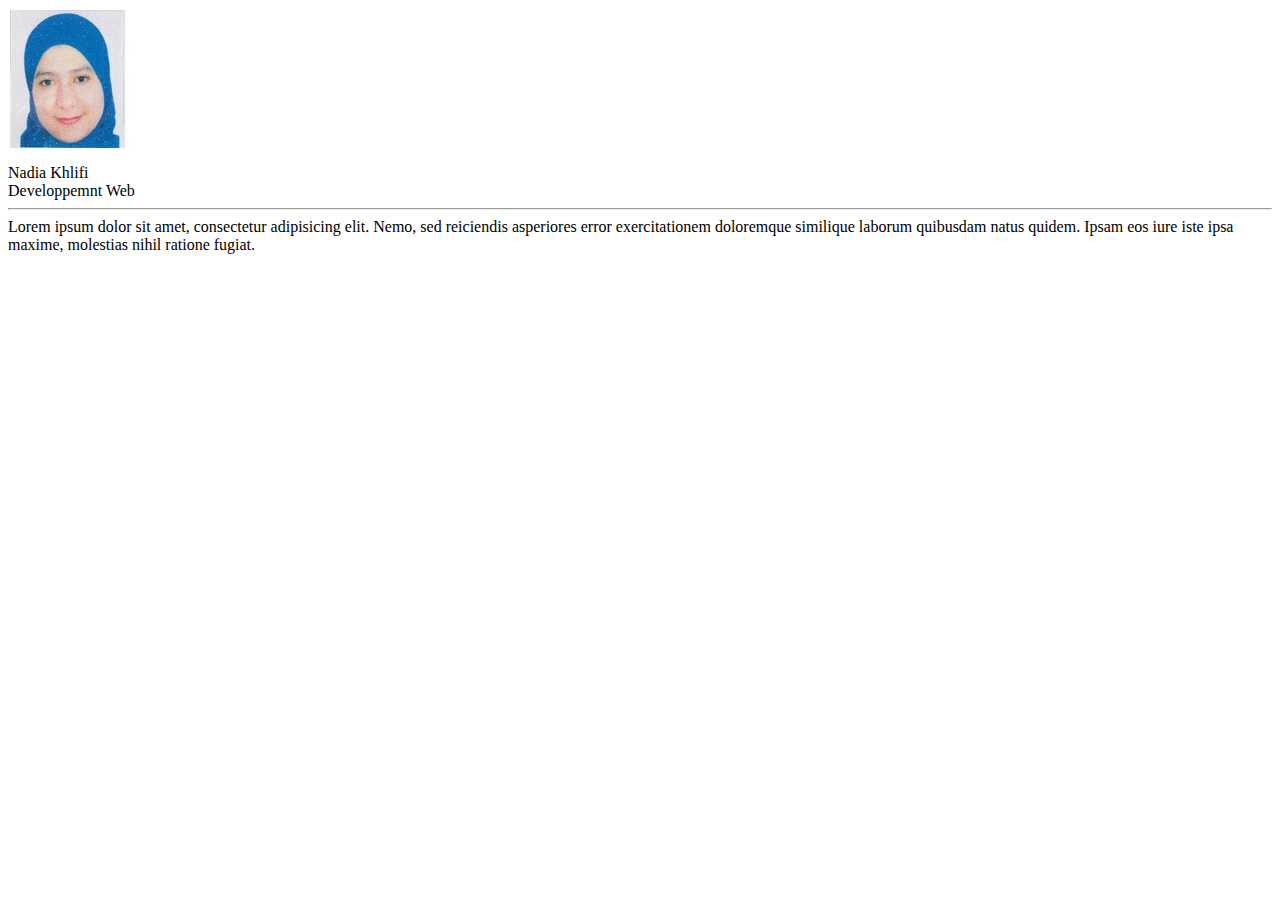
<file: bootsrap1/cv.html>
<!DOCTYPE html>
<html lang="en">
<head>
    <meta charset="UTF-8">
    <meta name="viewport" content="width=device-width, initial-scale=1.0">
    <link href="https://cdn.jsdelivr.net/npm/bootstrap@5.3.2/dist/css/bootstrap.min.css" rel="stylesheet" integrity="sha384-T3c6CoIi6uLrA9TneNEoa7RxnatzjcDSCmG1MXxSR1GAsXEV/Dwwykc2MPK8M2HN" crossorigin="anonymous">
<title>Document</title>
</head>
<body>
    <div class="container">
        <div class="row bg-primary.bg-gradient">
            <div class="col-4"><img src="nadia.jpg"  class="rounded-circle mx-auto d-block"></div>
            <div class="col-8">
                <div class="row">
                    <div class="col">Nadia Khlifi</div>
                    <div class="col">Developpemnt Web</div>
                    <div class="col"><hr></div>
                    <div class="col">Lorem ipsum dolor sit amet, consectetur adipisicing elit. Nemo, sed reiciendis asperiores error exercitationem doloremque similique laborum quibusdam natus quidem. Ipsam eos iure iste ipsa maxime, molestias nihil ratione fugiat.</div>
                </div>
            </div>

        </div>

    </div>
    <script src="https://cdn.jsdelivr.net/npm/bootstrap@5.3.2/dist/js/bootstrap.bundle.min.js" integrity="sha384-C6RzsynM9kWDrMNeT87bh95OGNyZPhcTNXj1NW7RuBCsyN/o0jlpcV8Qyq46cDfL" crossorigin="anonymous"></script>
</body>
</html>
</file>
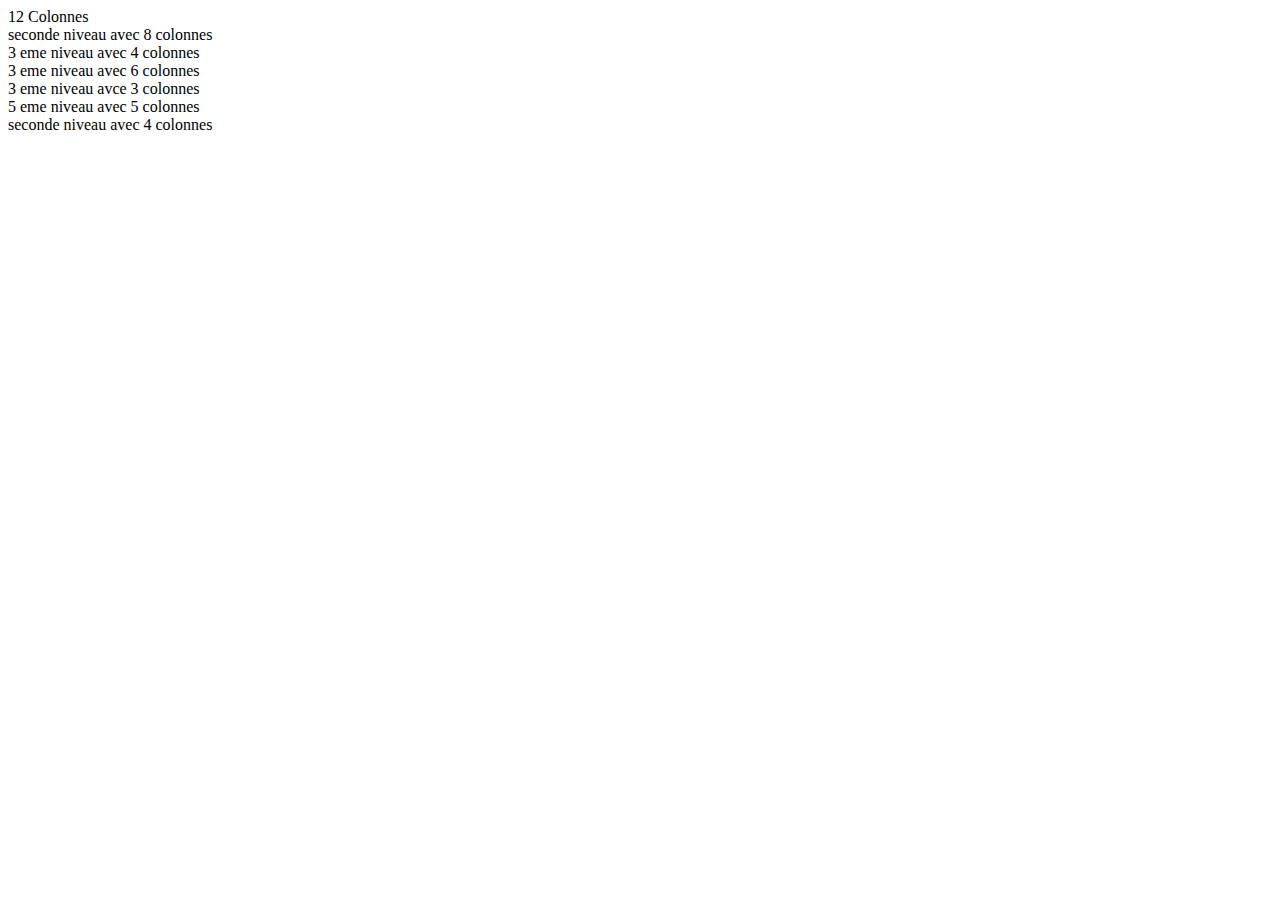
<file: bootsrap1/ex1-2.html>
<!DOCTYPE html>
<html lang="en">
<head>
    <meta charset="UTF-8">
    <meta name="viewport" content="width=device-width, initial-scale=1.0">
   
    <link href="https://cdn.jsdelivr.net/npm/bootstrap@5.3.2/dist/css/bootstrap.min.css" rel="stylesheet" integrity="sha384-T3c6CoIi6uLrA9TneNEoa7RxnatzjcDSCmG1MXxSR1GAsXEV/Dwwykc2MPK8M2HN" crossorigin="anonymous">
<title>Document</title>
</head>
<body>
    <div class="container-fluid">
        <div class="row justify-content-md-center bg-primary border border-5 border-primary rounded">
            <div class="col-sm " >  12 Colonnes </div>
            <div class="row">
                <div class="col-sm-8"> seconde niveau avec 8 colonnes
                    <div class="row">
                        <div class="col-sm-4"> 3 eme niveau avec 4 colonnes </div>
                        <div class="col-sm-6">3 eme niveau avec 6 colonnes 
                            <div class="row">
                                <div class="col-sm-3">3 eme niveau avce 3 colonnes</div>
                                <div class="col-sm-5">5 eme niveau avec 5 colonnes</div>
                            </div>
                        </div>
                    </div>
                </div>
                <div class="col-sm-4"> seconde niveau avec 4 colonnes </div>
                
            </div>

        </div>
    </div>
    <script src="https://cdn.jsdelivr.net/npm/bootstrap@5.3.2/dist/js/bootstrap.bundle.min.js" integrity="sha384-C6RzsynM9kWDrMNeT87bh95OGNyZPhcTNXj1NW7RuBCsyN/o0jlpcV8Qyq46cDfL" crossorigin="anonymous"></script>
</body>
</html>
</file>
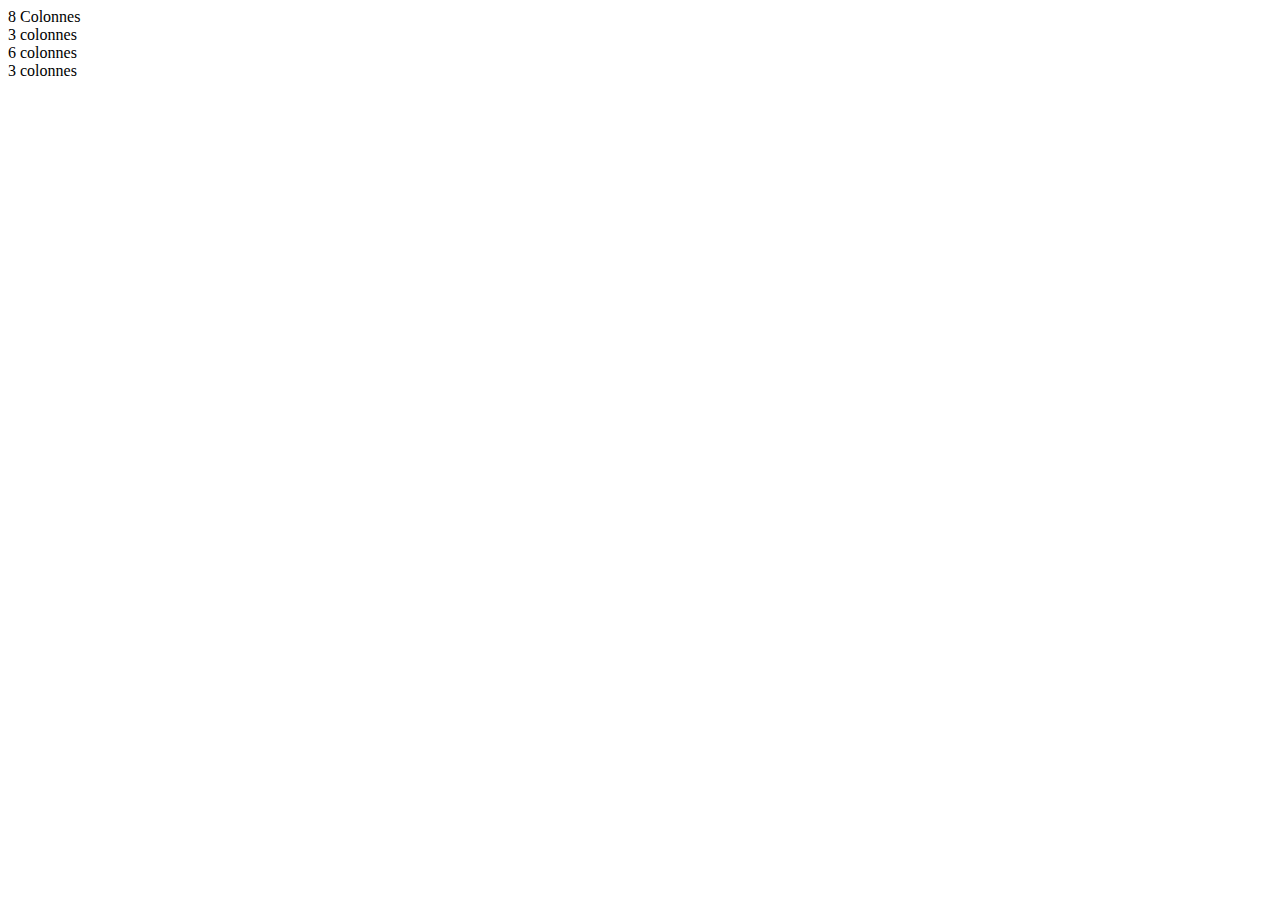
<file: bootsrap1/ex1.html>
<!DOCTYPE html>
<html lang="en">
<head>
    <meta charset="UTF-8">
    <meta name="viewport" content="width=device-width, initial-scale=1.0">
    <link href="https://cdn.jsdelivr.net/npm/bootstrap@5.3.2/dist/css/bootstrap.min.css" rel="stylesheet" integrity="sha384-T3c6CoIi6uLrA9TneNEoa7RxnatzjcDSCmG1MXxSR1GAsXEV/Dwwykc2MPK8M2HN" crossorigin="anonymous">
<title>Document</title>
</head>
<body>
    <div class="container-fluid">
        <div class="row justify-content-md-center">
            <div class="col-sm-auto">  8 Colonnes </div>
            <div class="row">
                <div class="col-3 col-sm-3"> 3 colonnes </div>
                <div class="col-6 col-sm-6"> 6 colonnes </div>
                <div class="col-3 col-sm-3"> 3 colonnes </div>
            </div>

        </div>
    </div>
    <script src="https://cdn.jsdelivr.net/npm/bootstrap@5.3.2/dist/js/bootstrap.bundle.min.js" integrity="sha384-C6RzsynM9kWDrMNeT87bh95OGNyZPhcTNXj1NW7RuBCsyN/o0jlpcV8Qyq46cDfL" crossorigin="anonymous"></script>
</body>
</html>
</file>
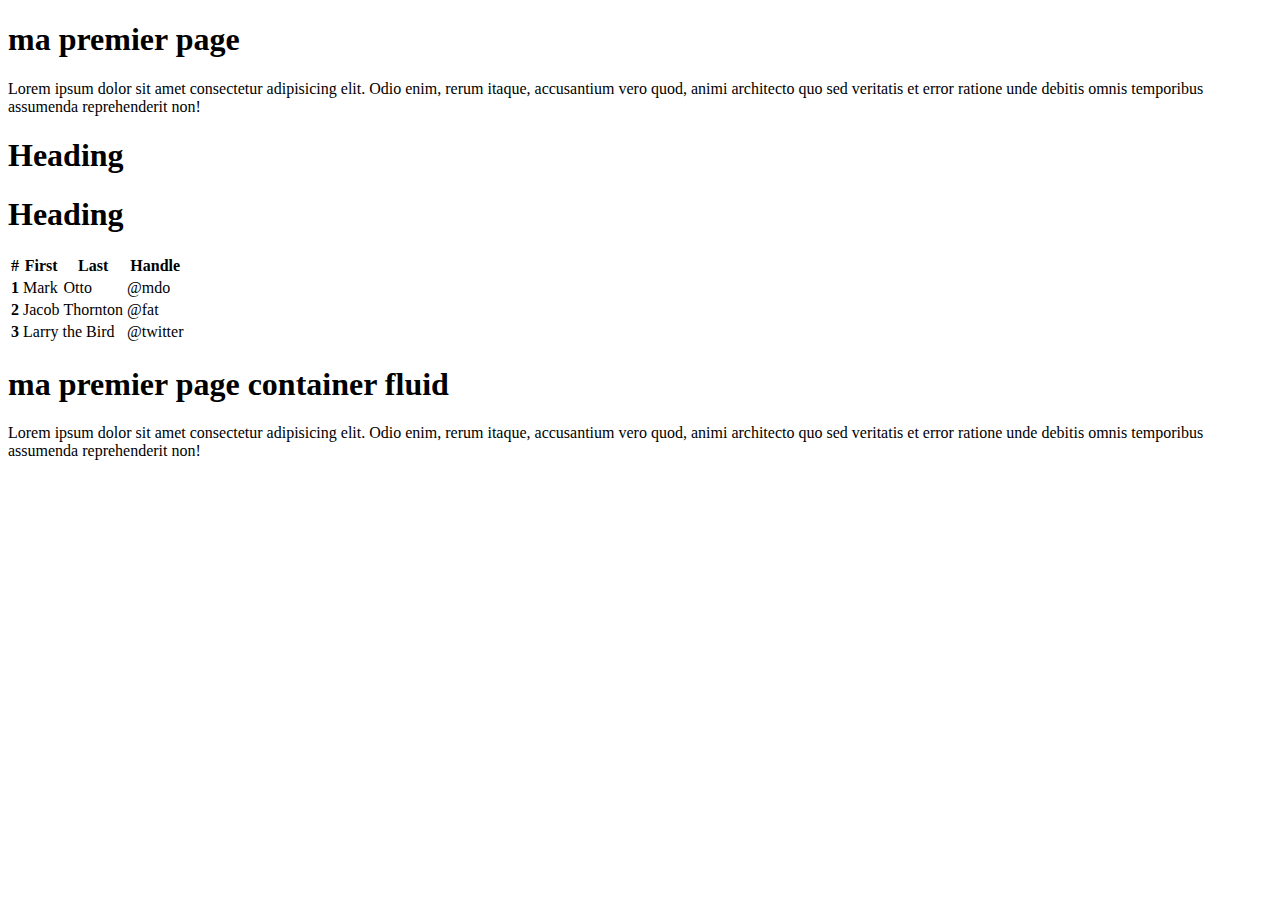
<file: bootsrap1/home.html>
<!DOCTYPE html>
<html lang="en">
<head>
    <meta charset="UTF-8">
    <meta name="viewport" content="width=device-width, initial-scale=1.0">
    <link href="https://cdn.jsdelivr.net/npm/bootstrap@5.3.2/dist/css/bootstrap.min.css" rel="stylesheet" integrity="sha384-T3c6CoIi6uLrA9TneNEoa7RxnatzjcDSCmG1MXxSR1GAsXEV/Dwwykc2MPK8M2HN" crossorigin="anonymous">
<title>Document</title>
</head>
<body>
    <div class="container">
        <h1>ma premier page</h1>
        <p>Lorem ipsum dolor sit amet consectetur adipisicing elit. Odio enim, rerum itaque, accusantium vero quod, animi architecto quo sed veritatis et error ratione unde debitis omnis temporibus assumenda reprehenderit non!</p>
    <h1 class="<h1 class="display-3">Heading</h1>
    <h1 class="display-4">Heading</h1>
    <table class="table table-striped table-hover">
        <thead>
            <tr>
              <th scope="col">#</th>
              <th scope="col">First</th>
              <th scope="col">Last</th>
              <th scope="col">Handle</th>
            </tr>
          </thead>
          <tbody>
            <tr>
              <th scope="row">1</th>
              <td>Mark</td>
              <td>Otto</td>
              <td>@mdo</td>
            </tr>
            <tr>
              <th scope="row">2</th>
              <td>Jacob</td>
              <td>Thornton</td>
              <td>@fat</td>
            </tr>
            <tr>
              <th scope="row">3</th>
              <td colspan="2">Larry the Bird</td>
              <td>@twitter</td>
            </tr>
          </tbody>
      </table>
    </div>
    <div class="container-fluid">
        <h1>ma premier page container fluid</h1>
        <p>Lorem ipsum dolor sit amet consectetur adipisicing elit. Odio enim, rerum itaque, accusantium vero quod, animi architecto quo sed veritatis et error ratione unde debitis omnis temporibus assumenda reprehenderit non!</p>
    </div>
    <script src="https://cdn.jsdelivr.net/npm/bootstrap@5.3.2/dist/js/bootstrap.bundle.min.js" integrity="sha384-C6RzsynM9kWDrMNeT87bh95OGNyZPhcTNXj1NW7RuBCsyN/o0jlpcV8Qyq46cDfL" crossorigin="anonymous"></script>
</body>
</html>
</file>
